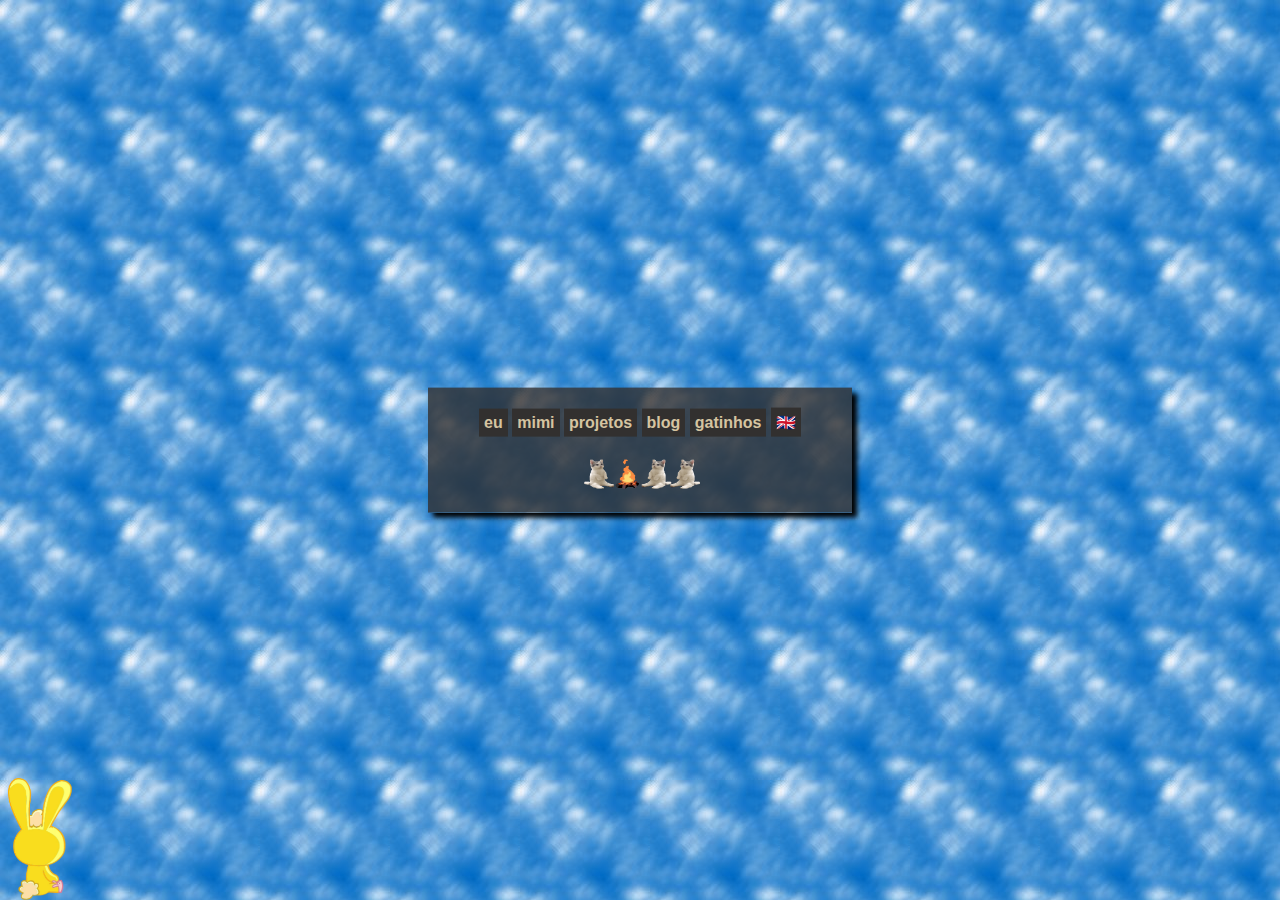
<file: index.html>
<!DOCTYPE html>
<html>	
	<head>
		<meta name="viewport" content="width=device-width, initial-scale=1.0">
		<link rel="stylesheet" href="css.css">	
	</head>
	<body>
		<a class="cud" href="index.html" title="Voltar."></a>
		<div class="def">
			<div class="cen">	
				<a href="rafa.html" class="btn"><b>eu</b></a>
				<a href="wip.html" class="btn"><b>mimi</b></a>
				<a href="wip.html" class="btn"><b>projetos</b></a>	
				<a href="https://blog.meou.boo/" class="btn"><b>blog</b></a>
				<a href="wip.html" class="btn"><b>gatinhos</b></a>		
				<a href="wip.html" class="btn"><b>🇬🇧</b></a>		
				<br><br>
				<img style="width: 30%; margin-left: 1%;" src="img/4x.gif">
			</div>
		</div>
	</body>
</html>
</file>
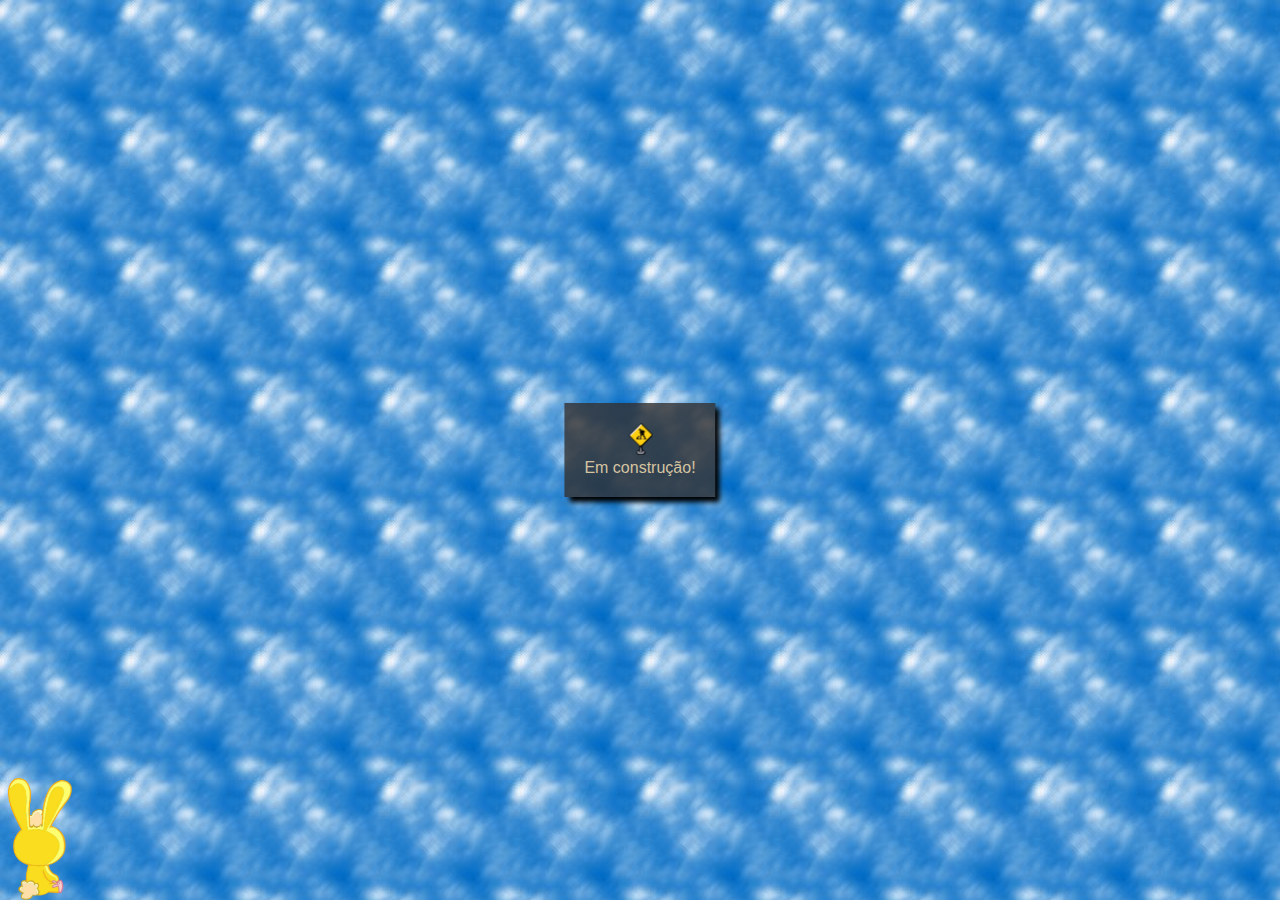
<file: ayahuasca/index.html>
<!DOCTYPE html>
<html>
	<head>
		<meta name="viewport" content="width=device-width, initial-scale=1.0">
		<link rel="stylesheet" href="../css.css">
	</head>
	<body>
		<a class="cud" href="../index.html"></a>
		<div class="def">
			<div class="cen">
				<img src="../img/wip.png">
				<br>
				Em construção!	
			</div>
		</div>
	</body>
</html>
</file>
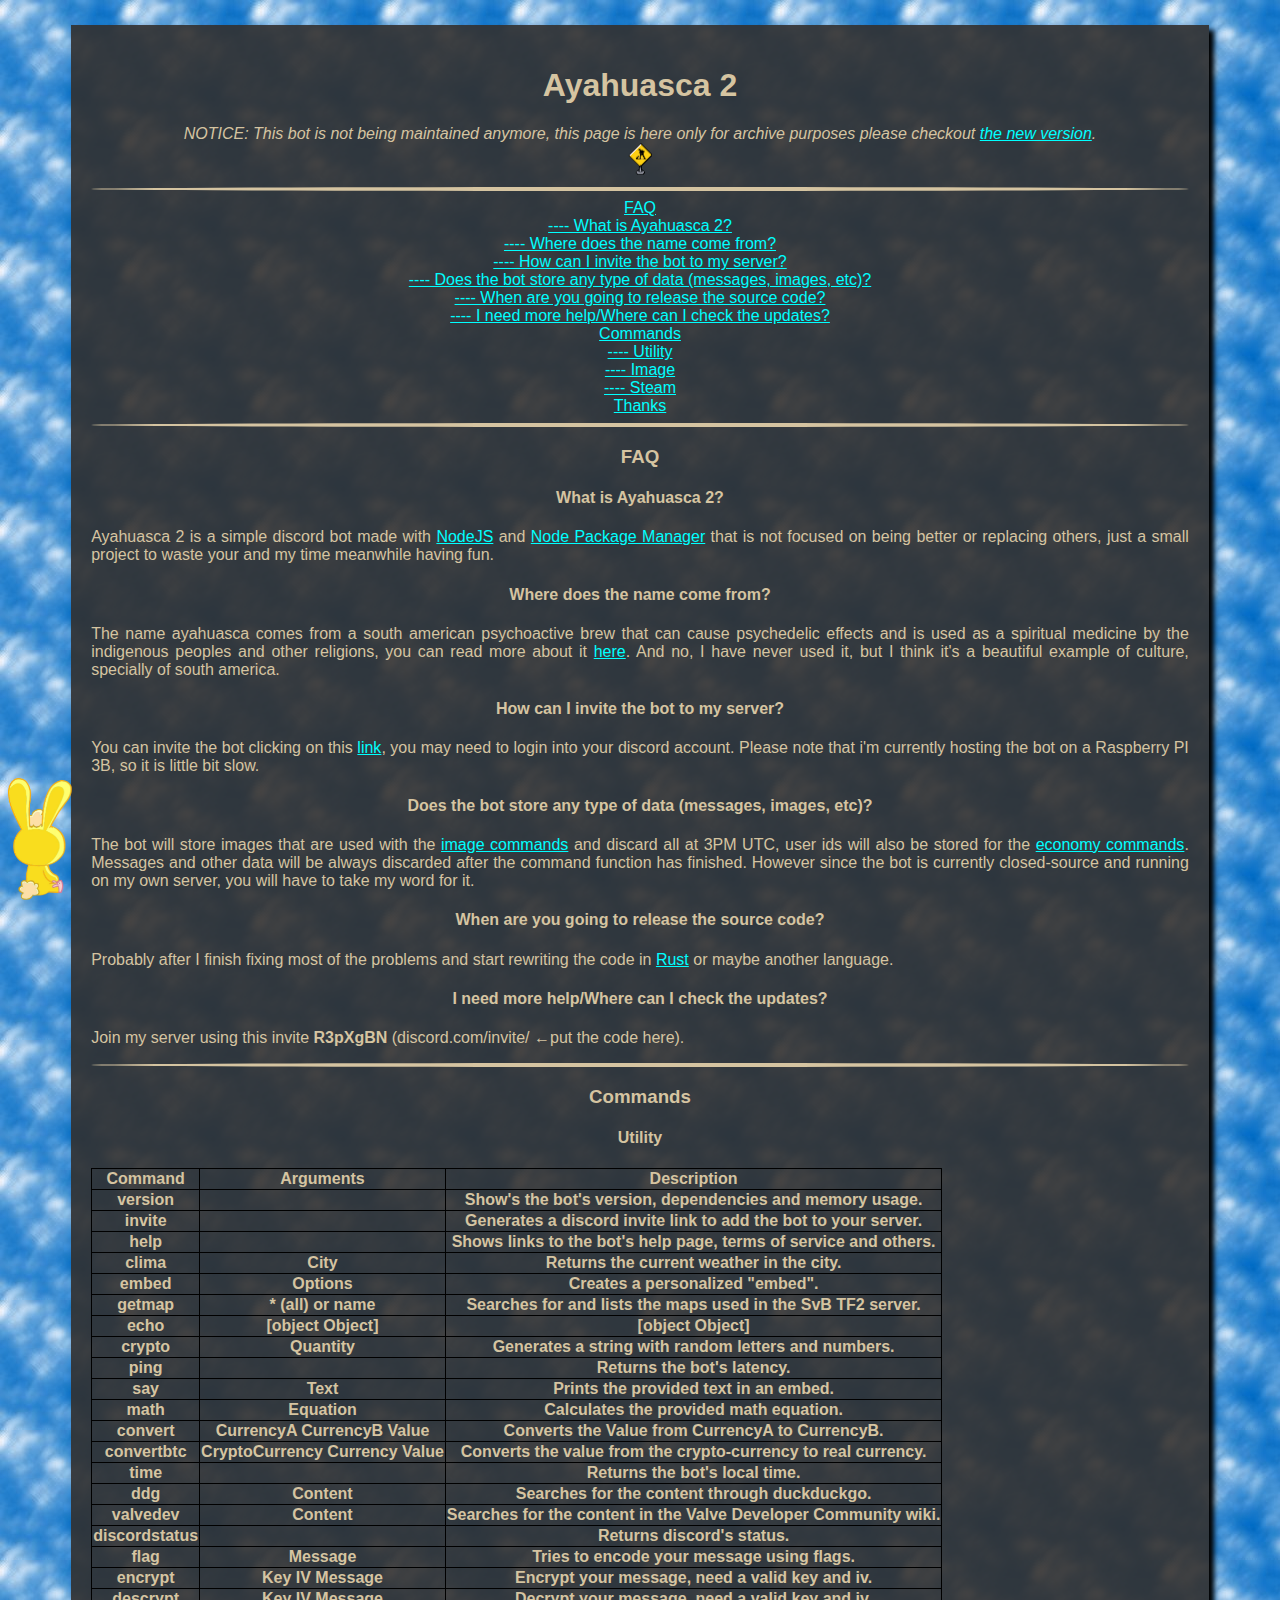
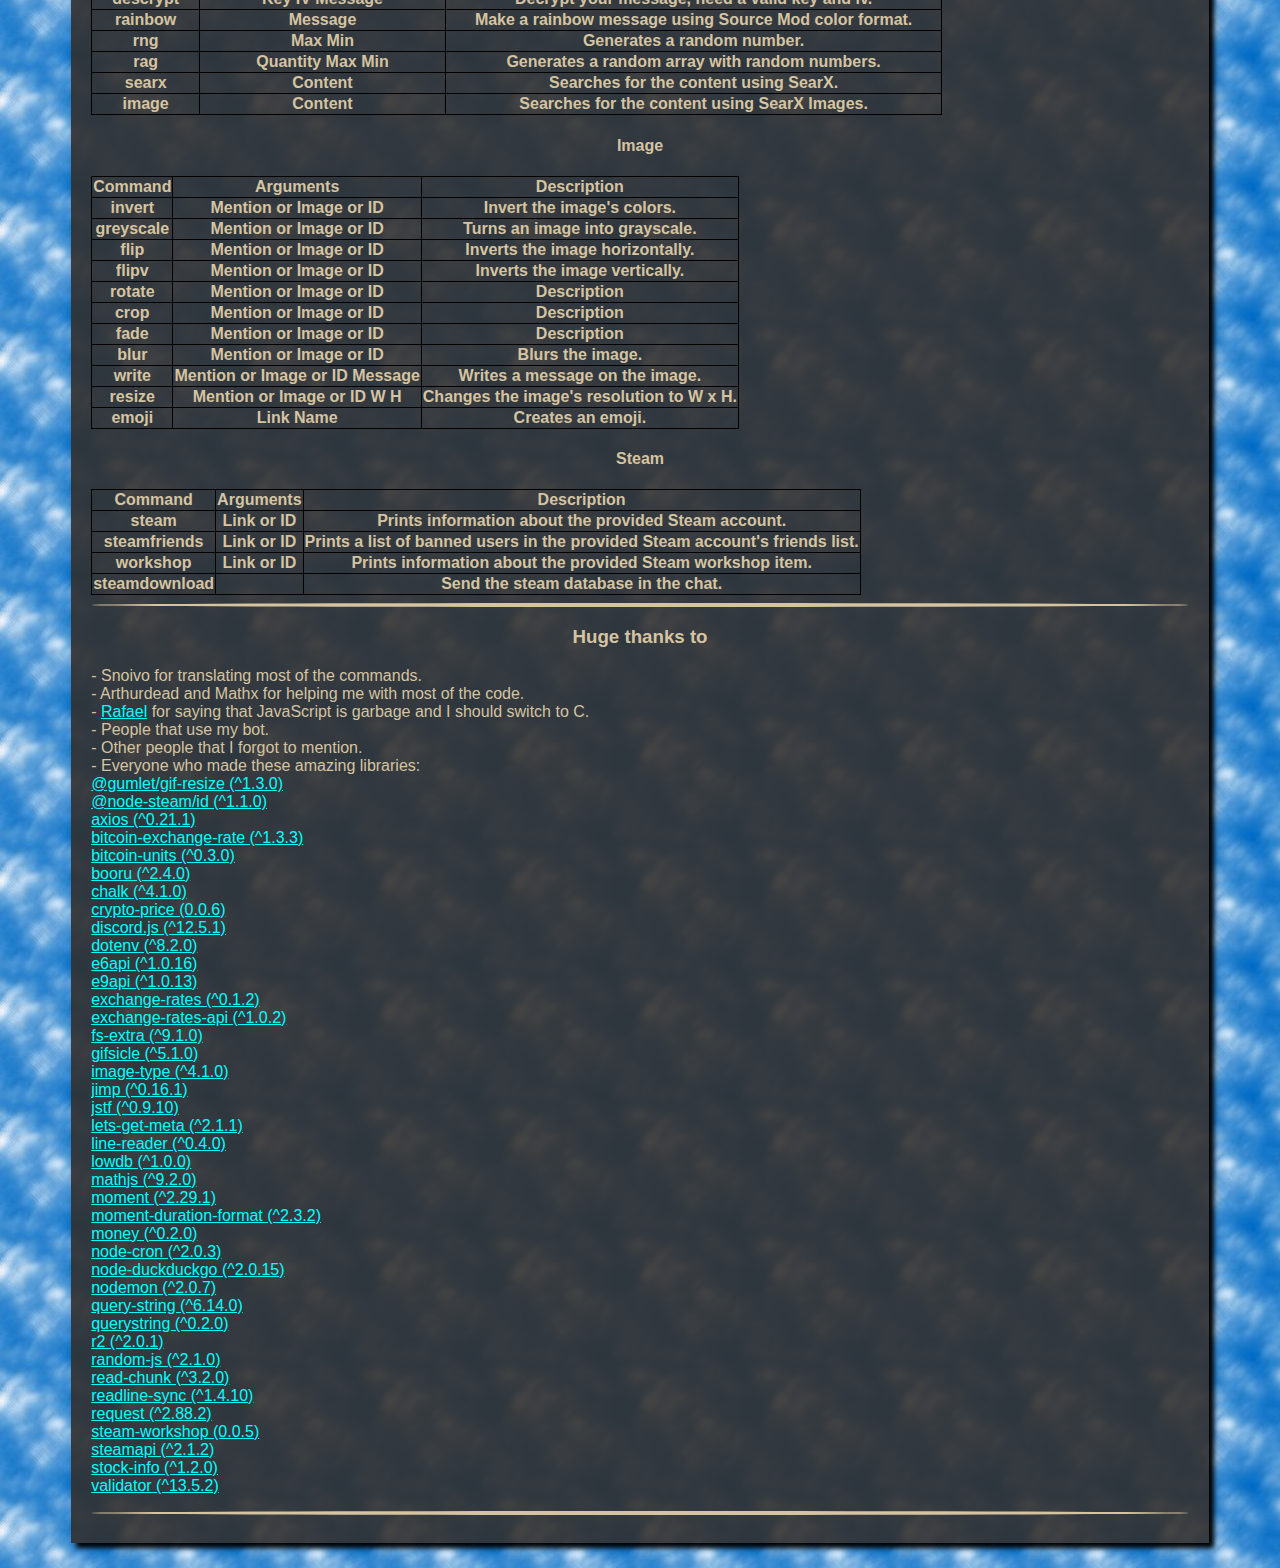
<file: ayahuasca2/index.html>
<!DOCTYPE html>
<html>
	<head>
		<meta name="viewport" content="width=device-width, initial-scale=1.0">
		<link rel="stylesheet" href="../css.css">
	</head>
	<body>
		<a class="cud" href="../index.html"></a>
		<div class="blog">
			<div class="cen">
				<h1>Ayahuasca 2</h1>
				<i>NOTICE: This bot is not being maintained anymore, this page is here only for archive purposes please checkout <a href="../ayahuasca/index.html">the new version</a>.</i><br>
				<img src="../img/wip.png" alt="Stolen from Yume 2kki, go check the game out, it's pretty good.">
				<hr>

				<a href="#faq">FAQ</a><br>
				<a href="#wiab">	---- What is Ayahuasca 2?</a><br>
				<a href="#wdtncf">	---- Where does the name come from?</a><br>
				<a href="#hciitbtms">	---- How can I invite the bot to my server?</a><br>
				<a href="#wdtbs">	---- Does the bot store any type of data (messages, images, etc)?</a><br>
				<a href="#wwyrtsc">	---- When are you going to release the source code?</a><br>
				<a href="#inmh">	---- I need more help/Where can I check the updates?</a><br>
				<a href="#cmd">Commands</a><br>
				<a href="#utility">	---- Utility</a><br>
				<a href="#image">	---- Image</a><br>
				<a href="#steam">	---- Steam</a><br>
				<a href="#dependencies">Thanks</a>

				<hr>

				<h3 id="faq">FAQ</h3>
				<h4 id="wiab">What is Ayahuasca 2?</h4>
				<p>Ayahuasca 2 is a simple discord bot made with <a href="https://nodejs.org/en/">NodeJS</a> and <a href="https://www.npmjs.com">Node Package Manager</a> that is not focused on being better or replacing others, just a small project to waste your and my time meanwhile having fun.</p>
				<h4 id="wdtncf">Where does the name come from?</h4>
				<p>The name ayahuasca comes from a south american psychoactive brew that can cause psychedelic effects and is used as a spiritual medicine by the indigenous peoples and other religions, you can read more about it <a href="https://en.wikipedia.org/wiki/Ayahuasca">here</a>. And no, I have never used it, but I think it's a beautiful example of culture, specially of south america.</p>
				<h4 id="hciitbtms">How can I invite the bot to my server?</h4>
				<p>You can invite the bot clicking on this <a href="https://discord.com/api/oauth2/authorize?client_id=376358904252334080&permissions=0&scope=bot">link</a>, you may need to login into your discord account. Please note that i'm currently hosting the bot on a Raspberry PI 3B, so it is little bit slow.</p>
				<h4 id="wdtbs">Does the bot store any type of data (messages, images, etc)?</h4>
				<p>The bot will store images that are used with the <a href="#image">image commands</a> and discard all at 3PM UTC, user ids will also be stored for the <a href="#economy">economy commands</a>. Messages and other data will be always discarded after the command function has finished. However since the bot is currently closed-source and running on my own server, you will have to take my word for it.</p>
				<h4 id="wwyrtsc">When are you going to release the source code?</h4>
				<p>Probably after I finish fixing most of the problems and start rewriting the code in <a href="https://www.rust-lang.org/">Rust</a> or maybe another language.</p>
				<h4 id="inmh">I need more help/Where can I check the updates?</h4>
				<p>Join my server using this invite <strong>R3pXgBN</strong> (discord.com/invite/ ←put the code here).</p>

				<hr>

				<h3 id="cmd">Commands</h3>
				<style> table, th, td { border: 1px solid black; border-collapse: collapse;} </style>
				<h4 id="utility">Utility</h4>
				<table>
					<tr><th>Command</th><th>Arguments</th><th>Description</th></tr>
					<tr><th>version</th><th></th><th>Show's the bot's version, dependencies and memory usage.</th></tr>
					<tr><th>invite</th><th></th><th>Generates a discord invite link to add the bot to your server.</th></tr>
					<tr><th>help</th><th></th><th>Shows links to the bot's help page, terms of service and others.</th></tr>
					<!--<tr><th>instagram</th><th>Link</th><th>Downloads the image or video in the provided Instragram link.</th></tr></hidden>-->
					<!--<tr><th>capture</th><th>Webpage</th><th>Takes a screenshot of a page.</th></tr></hidden>-->
					<tr><th>clima</th><th>City</th><th>Returns the current weather in the city.</th></tr>
					<tr><th>embed</th><th>Options</th><th>Creates a personalized "embed".</th></tr>
					<tr><th>getmap</th><th>* (all) or name</th><th>Searches for and lists the maps used in the SvB TF2 server.</th></tr>
					<tr><th>echo</th><th>[object Object]</th><th>[object Object]</th></tr>
					<tr><th>crypto</th><th>Quantity</th><th>Generates a string with random letters and numbers.</th></tr>
					<tr><th>ping</th><th></th><th>Returns the bot's latency.</th></tr>
					<tr><th>say</th><th>Text</th><th>Prints the provided text in an embed.</th></tr>
					<tr><th>math</th><th>Equation</th><th>Calculates the provided math equation.</th></tr>
					<tr><th>convert</th><th>CurrencyA CurrencyB Value</th><th>Converts the Value from CurrencyA to CurrencyB.</th></tr>
					<tr><th>convertbtc</th><th>CryptoCurrency Currency Value</th><th>Converts the value from the crypto-currency to real currency.</th></tr>
					<tr><th>time</th><th></th><th>Returns the bot's local time.</th></tr>
					<tr><th>ddg</th><th>Content</th><th>Searches for the content through duckduckgo.</th></tr>
					<tr><th>valvedev</th><th>Content</th><th>Searches for the content in the Valve Developer Community wiki.</th></tr>
					<tr><th>discordstatus</th><th></th><th>Returns discord's status.</th></tr>
					<tr><th>flag</th><th>Message</th><th>Tries to encode your message using flags.</th></tr>
					<tr><th>encrypt</th><th>Key IV Message</th><th>Encrypt your message, need a valid key and iv.</th></tr>
					<tr><th>descrypt</th><th>Key IV Message</th><th>Decrypt your message, need a valid key and iv.</th></tr>
					<tr><th>rainbow</th><th>Message</th><th>Make a rainbow message using Source Mod color format.</th></tr>
					<tr><th>rng</th><th>Max Min</th><th>Generates a random number.</th></tr>
					<tr><th>rag</th><th>Quantity Max Min</th><th>Generates a random array with random numbers.</th></tr>
					<tr><th>searx</th><th>Content</th><th>Searches for the content using SearX.</th></tr>
					<tr><th>image</th><th>Content</th><th>Searches for the content using SearX Images.</th></tr>
				</table>

				<h4 id="image">Image</h4>
				<table>
					<tr><th>Command</th><th>Arguments</th><th>Description</th></tr>
					<tr><th>invert</th><th>Mention or Image or ID</th><th>Invert the image's colors.</th></tr>
					<tr><th>greyscale</th><th>Mention or Image or ID</th><th>Turns an image into grayscale.</th></tr>
					<tr><th>flip</th><th>Mention or Image or ID</th><th>Inverts the image horizontally.</th></tr>
					<tr><th>flipv</th><th>Mention or Image or ID</th><th>Inverts the image vertically.</th></tr>
					<tr><th>rotate</th><th>Mention or Image or ID</th><th>Description</th></tr>
					<tr><th>crop</th><th>Mention or Image or ID</th><th>Description</th></tr>
					<tr><th>fade</th><th>Mention or Image or ID</th><th>Description</th></tr>
					<tr><th>blur</th><th>Mention or Image or ID</th><th>Blurs the image.</th></tr>
					<tr><th>write</th><th>Mention or Image or ID Message</th><th>Writes a message on the image.</th></tr>
					<tr><th>resize</th><th>Mention or Image or ID W H</th><th>Changes the image's resolution to W x H.</th></tr>
					<tr><th>emoji</th><th>Link Name</th><th>Creates an emoji.</th></tr>
				</table>

				<h4 id="steam">Steam</h4>
				<table>
					<tr><th>Command</th><th>Arguments</th><th>Description</th></tr>
					<tr><th>steam</th><th>Link or ID</th><th>Prints information about the provided Steam account.</th></tr>
					<tr><th>steamfriends</th><th>Link or ID</th><th>Prints a list of banned users in the provided Steam account's friends list.</th></tr>
					<tr><th>workshop</th><th>Link or ID</th><th>Prints information about the provided Steam workshop item.</th></tr>
					<tr><th>steamdownload</th><th></th><th>Send the steam database in the chat.</th></tr>
				</table>

				<hr>

				<h3 id="dependencies">Huge thanks to</h3>
				<p>	- Snoivo for translating most of the commands.<br>
				- Arthurdead and Mathx for helping me with most of the code.<br>
				- <a href="https://github.com/rafaelrc7">Rafael</a> for saying that JavaScript is garbage and I should switch to C.<br>
				- People that use my bot.<br>
				- Other people that I forgot to mention.<br>
				- Everyone who made these amazing libraries: <br>
				<a href="https://www.npmjs.com/@gumlet/gif-resize">@gumlet/gif-resize (^1.3.0)</a><br>
				<a href="https://www.npmjs.com/@node-steam/id">@node-steam/id (^1.1.0)</a><br>
				<a href="https://www.npmjs.com/axios">axios (^0.21.1)</a><br>
				<a href="https://www.npmjs.com/bitcoin-exchange-rate">bitcoin-exchange-rate (^1.3.3)</a><br>
				<a href="https://www.npmjs.com/bitcoin-units">bitcoin-units (^0.3.0)</a><br>
				<a href="https://www.npmjs.com/booru">booru (^2.4.0)</a><br>
				<a href="https://www.npmjs.com/chalk">chalk (^4.1.0)</a><br>
				<a href="https://www.npmjs.com/crypto-price">crypto-price (0.0.6)</a><br>
				<a href="https://www.npmjs.com/discord.js">discord.js (^12.5.1)</a><br>
				<a href="https://www.npmjs.com/dotenv">dotenv (^8.2.0)</a><br>
				<a href="https://www.npmjs.com/e6api">e6api (^1.0.16)</a><br>
				<a href="https://www.npmjs.com/e9api">e9api (^1.0.13)</a><br>
				<a href="https://www.npmjs.com/exchange-rates">exchange-rates (^0.1.2)</a><br>
				<a href="https://www.npmjs.com/exchange-rates-api">exchange-rates-api (^1.0.2)</a><br>
				<a href="https://www.npmjs.com/fs-extra">fs-extra (^9.1.0)</a><br>
				<a href="https://www.npmjs.com/gifsicle">gifsicle (^5.1.0)</a><br>
				<a href="https://www.npmjs.com/image-type">image-type (^4.1.0)</a><br>
				<a href="https://www.npmjs.com/jimp">jimp (^0.16.1)</a><br>
				<a href="https://www.npmjs.com/jstf">jstf (^0.9.10)</a><br>
				<a href="https://www.npmjs.com/lets-get-meta">lets-get-meta (^2.1.1)</a><br>
				<a href="https://www.npmjs.com/line-reader">line-reader (^0.4.0)</a><br>
				<a href="https://www.npmjs.com/lowdb">lowdb (^1.0.0)</a><br>
				<a href="https://www.npmjs.com/mathjs">mathjs (^9.2.0)</a><br>
				<a href="https://www.npmjs.com/moment">moment (^2.29.1)</a><br>
				<a href="https://www.npmjs.com/moment-duration-format">moment-duration-format (^2.3.2)</a><br>
				<a href="https://www.npmjs.com/money">money (^0.2.0)</a><br>
				<a href="https://www.npmjs.com/node-cron">node-cron (^2.0.3)</a><br>
				<a href="https://www.npmjs.com/node-duckduckgo">node-duckduckgo (^2.0.15)</a><br>
				<a href="https://www.npmjs.com/nodemon">nodemon (^2.0.7)</a><br>
				<a href="https://www.npmjs.com/query-string">query-string (^6.14.0)</a><br>
				<a href="https://www.npmjs.com/querystring">querystring (^0.2.0)</a><br>
				<a href="https://www.npmjs.com/r2">r2 (^2.0.1)</a><br>
				<a href="https://www.npmjs.com/random-js">random-js (^2.1.0)</a><br>
				<a href="https://www.npmjs.com/read-chunk">read-chunk (^3.2.0)</a><br>
				<a href="https://www.npmjs.com/readline-sync">readline-sync (^1.4.10)</a><br>
				<a href="https://www.npmjs.com/request">request (^2.88.2)</a><br>
				<a href="https://www.npmjs.com/steam-workshop">steam-workshop (0.0.5)</a><br>
				<a href="https://www.npmjs.com/steamapi">steamapi (^2.1.2)</a><br>
				<a href="https://www.npmjs.com/stock-info">stock-info (^1.2.0)</a><br>
				<a href="https://www.npmjs.com/validator">validator (^13.5.2)</a><br>
				<hr>
			</div>
		</div>
	</body>
</html>
</file>
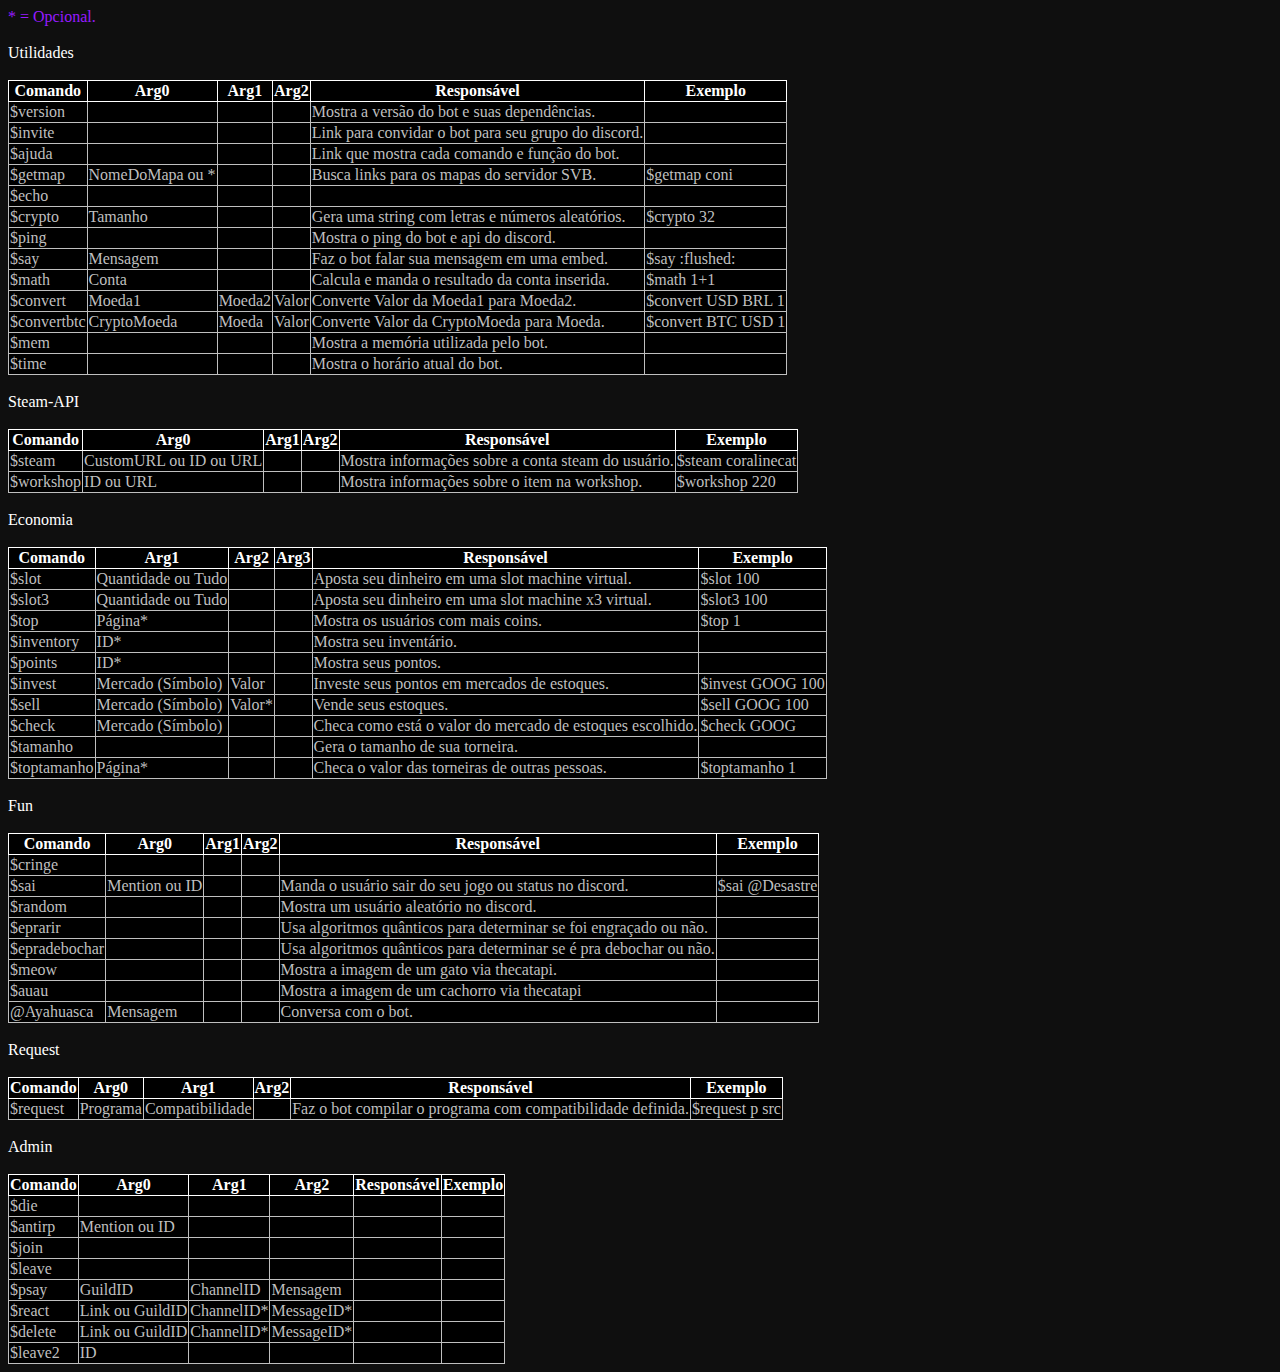
<file: ayhb.html>
<html>

<head>
  <title></title>
  <meta content="">
  <link href="style2.css" rel="stylesheet" type="text/css" media="all">
  <body style="background-color:0F0F0F;">
  <style>
  body {
  color: #961bff
  }
  </style>

* = Opcional.<br>
<br>
<a style="color:#FFFFFF">Utilidades</a></em><br>
<br>
<table style="background-color:#000000;color:BFBFBF;">
    <tr  style="color:#FFFFFF">
      <th>Comando</th>
      <th>Arg0</th>
	  <th>Arg1</th>
	  <th>Arg2</th>
	  <th>Responsável</th>
	  <th>Exemplo</th>
	</tr>
    <tr>
      <td>$version</td>
      <td></td>
	  <td></td>
	  <td></td>
	  <td>Mostra a versão do bot e suas dependências.</td>
	  <td></td>
    </tr>
	<tr>
      <td>$invite</td>
      <td></td>
	  <td></td>
	  <td></td>
	  <td>Link para convidar o bot para seu grupo do discord.</td>
	  <td></td>
    </tr>
	<tr>
      <td>$ajuda</td>
      <td></td>
	  <td></td>
	  <td></td>
	  <td>Link que mostra cada comando e função do bot.</td>
	  <td></td>
    </tr>
	<tr>
      <td>$getmap</td>
      <td>NomeDoMapa ou *</td>
	  <td></td>
	  <td></td>
	  <td>Busca links para os mapas do servidor SVB.</td>
	  <td>$getmap coni</td>
    </tr>
	<tr>
      <td>$echo</td>
      <td></td>
	  <td></td>
	  <td></td>
	  <td></td>
	  <td></td>
    </tr>
	<tr>
      <td>$crypto</td>
      <td>Tamanho</td>
	  <td></td>
	  <td></td>
	  <td>Gera uma string com letras e números aleatórios.</td>
	  <td>$crypto 32</td>
    </tr>
	<tr>
      <td>$ping</td>
      <td></td>
	  <td></td>
	  <td></td>
	  <td>Mostra o ping do bot e api do discord.</td>
	  <td></td>
    </tr>
	<tr>
      <td>$say</td>
      <td>Mensagem</td>
	  <td></td>
	  <td></td>
	  <td>Faz o bot falar sua mensagem em uma embed.</td>
	  <td>$say :flushed:</td>
    </tr>
	<tr>
      <td>$math</td>
      <td>Conta</td>
	  <td></td>
	  <td></td>
	  <td>Calcula e manda o resultado da conta inserida.</td>
	  <td>$math 1+1</td>
    </tr>
	<tr>
      <td>$convert</td>
      <td>Moeda1</td>
	  <td>Moeda2</td>
	  <td>Valor</td>
	  <td>Converte Valor da Moeda1 para Moeda2.</td>
	  <td>$convert USD BRL 1</td>
    </tr>
	<tr>
      <td>$convertbtc</td>
      <td>CryptoMoeda</td>
	  <td>Moeda</td>
	  <td>Valor</td>
	  <td>Converte Valor da CryptoMoeda para Moeda.</td>
	  <td>$convert BTC USD 1</td>
    </tr>
	<tr>
      <td>$mem</td>
      <td></td>
	  <td></td>
	  <td></td>
	  <td>Mostra a memória utilizada pelo bot.</td>
	  <td></td>
    </tr>
	<tr>
      <td>$time</td>
      <td></td>
	  <td></td>
	  <td></td>
	  <td>Mostra o horário atual do bot.</td>
	  <td></td>
    </tr>
</table>

<br>
<a style="color:#FFFFFF">Steam-API</a></em><br>
<br>
<table style="background-color:#000000;color:BFBFBF;">
    <tr  style="color:#FFFFFF">
      <th>Comando</th>
      <th>Arg0</th>
	  <th>Arg1</th>
	  <th>Arg2</th>
	  <th>Responsável</th>
	  <th>Exemplo</th>
	</tr>
    <tr>
      <td>$steam</td>
      <td>CustomURL ou ID ou URL</td>
	  <td></td>
	  <td></td>
	  <td>Mostra informações sobre a conta steam do usuário.</td>
	  <td>$steam coralinecat</td>
    </tr>
	<tr>
      <td>$workshop</td>
      <td>ID ou URL</td>
	  <td></td>
	  <td></td>
	  <td>Mostra informações sobre o item na workshop.</td>
	  <td>$workshop 220</td>
    </tr>
</table>

<br>
<a style="color:#FFFFFF">Economia</a></em><br>
<br>
<table style="background-color:#000000;color:BFBFBF;">
    <tr  style="color:#FFFFFF">
      <th>Comando</th>
      <th>Arg1</th>
	  <th>Arg2</th>
	  <th>Arg3</th>
	  <th>Responsável</th>
	  <th>Exemplo</th>
	</tr>
    <tr>
      <td>$slot</td>
      <td>Quantidade ou Tudo</td>
	  <td></td>
	  <td></td>
	  <td>Aposta seu dinheiro em uma slot machine virtual.</td>
	  <td>$slot 100</td>
    </tr>
	<tr>
      <td>$slot3</td>
      <td>Quantidade ou Tudo</td>
	  <td></td>
	  <td></td>
	  <td>Aposta seu dinheiro em uma slot machine x3 virtual.</td>
	  <td>$slot3 100</td>
    </tr>
	<tr>
      <td>$top</td>
      <td>Página*</td>
	  <td></td>
	  <td></td>
	  <td>Mostra os usuários com mais coins.</td>
	  <td>$top 1</td>
    </tr>
	<tr>
      <td>$inventory</td>
      <td>ID*</td>
	  <td></td>
	  <td></td>
	  <td>Mostra seu inventário.</td>
	  <td></td>
    </tr>
	<tr>
      <td>$points</td>
      <td>ID*</td>
	  <td></td>
	  <td></td>
	  <td>Mostra seus pontos.</td>
	  <td></td>
    </tr>
	<tr>
      <td>$invest</td>
      <td>Mercado (Símbolo)</td>
	  <td>Valor</td>
	  <td></td>
	  <td>Investe seus pontos em mercados de estoques.</td>
	  <td>$invest GOOG 100</td>
    </tr>
	<tr>
      <td>$sell</td>
      <td>Mercado (Símbolo)</td>
	  <td>Valor*</td>
	  <td></td>
	  <td>Vende seus estoques.</td>
	  <td>$sell GOOG 100</td>
    </tr>
	<tr>
      <td>$check</td>
      <td>Mercado (Símbolo)</td>
	  <td></td>
	  <td></td>
	  <td>Checa como está o valor do mercado de estoques escolhido.</td>
	  <td>$check GOOG</td>
    </tr>
	<tr>
      <td>$tamanho</td>
      <td></td>
	  <td></td>
	  <td></td>
	  <td>Gera o tamanho de sua torneira.</td>
	  <td></td>
    </tr>
	<tr>
      <td>$toptamanho</td>
      <td>Página*</td>
	  <td></td>
	  <td></td>
	  <td>Checa o valor das torneiras de outras pessoas.</td>
	  <td>$toptamanho 1</td>
    </tr>
</table>

<br>
<a style="color:#FFFFFF">Fun</a></em><br>
<br>
<table style="background-color:#000000;color:BFBFBF;">
    <tr  style="color:#FFFFFF">
      <th>Comando</th>
      <th>Arg0</th>
	  <th>Arg1</th>
	  <th>Arg2</th>
	  <th>Responsável</th>
	  <th>Exemplo</th>
	</tr>
    <tr>
      <td>$cringe</td>
      <td></td>
	  <td></td>
	  <td></td>
	  <td></td>
	  <td></td>
    </tr>
	<tr>
      <td>$sai</td>
      <td>Mention ou ID</td>
	  <td></td>
	  <td></td>
	  <td>Manda o usuário sair do seu jogo ou status no discord.</td>
	  <td>$sai @Desastre</td>
    </tr>
	<tr>
      <td>$random</td>
      <td></td>
	  <td></td>
	  <td></td>
	  <td>Mostra um usuário aleatório no discord.</td>
	  <td></td>
    </tr>
	<tr>
      <td>$eprarir</td>
      <td></td>
	  <td></td>
	  <td></td>
	  <td>Usa algoritmos quânticos para determinar se foi engraçado ou não.</td>
	  <td></td>
    </tr>
	<tr>
      <td>$epradebochar</td>
      <td></td>
	  <td></td>
	  <td></td>
	  <td>Usa algoritmos quânticos para determinar se é pra debochar ou não.</td>
	  <td></td>
    </tr>
	<tr>
      <td>$meow</td>
      <td></td>
	  <td></td>
	  <td></td>
	  <td>Mostra a imagem de um gato via thecatapi.</td>
	  <td></td>
    </tr>
	<tr>
      <td>$auau</td>
      <td></td>
	  <td></td>
	  <td></td>
	  <td>Mostra a imagem de um cachorro via thecatapi</td>
	  <td></td>
    </tr>
	<tr>
      <td>@Ayahuasca</td>
      <td>Mensagem</td>
	  <td></td>
	  <td></td>
	  <td>Conversa com o bot.</td>
	  <td></td>
    </tr>
</table>

<br>
<a style="color:#FFFFFF">Request</a></em><br>
<br>
<table style="background-color:#000000;color:BFBFBF;">
    <tr  style="color:#FFFFFF">
      <th>Comando</th>
      <th>Arg0</th>
	  <th>Arg1</th>
	  <th>Arg2</th>
	  <th>Responsável</th>
	  <th>Exemplo</th>
	</tr>
    <tr>
      <td>$request</td>
      <td>Programa</td>
	  <td>Compatibilidade</td>
	  <td></td>
	  <td>Faz o bot compilar o programa com compatibilidade definida.</td>
	  <td>$request p src</td>
    </tr>
</table>

<br>
<a style="color:#FFFFFF">Admin</a></em><br>
<br>
<table style="background-color:#000000;color:BFBFBF;">
    <tr  style="color:#FFFFFF">
      <th>Comando</th>
      <th>Arg0</th>
	  <th>Arg1</th>
	  <th>Arg2</th>
	  <th>Responsável</th>
	  <th>Exemplo</th>
	</tr>
    <tr>
      <td>$die</td>
      <td></td>
	  <td></td>
	  <td></td>
	  <td></td>
	  <td></td>
    </tr>
	<tr>
      <td>$antirp</td>
      <td>Mention ou ID</td>
	  <td></td>
	  <td></td>
	  <td></td>
	  <td></td>
    </tr>
	<tr>
      <td>$join</td>
      <td></td>
	  <td></td>
	  <td></td>
	  <td></td>
	  <td></td>
    </tr>
	<tr>
      <td>$leave</td>
      <td></td>
	  <td></td>
	  <td></td>
	  <td></td>
	  <td></td>
    </tr>
	<tr>
      <td>$psay</td>
      <td>GuildID</td>
	  <td>ChannelID</td>
	  <td>Mensagem</td>
	  <td></td>
	  <td></td>
    </tr>
	<tr>
      <td>$react</td>
      <td>Link ou GuildID</td>
	  <td>ChannelID*</td>
	  <td>MessageID*</td>
	  <td></td>
	  <td></td>
    </tr>
	<tr>
      <td>$delete</td>
      <td>Link ou GuildID</td>
	  <td>ChannelID*</td>
	  <td>MessageID*</td>
	  <td></td>
	  <td></td>
    </tr>
	<tr>
      <td>$leave2</td>
      <td>ID</td>
	  <td></td>
	  <td></td>
	  <td></td>
	  <td></td>
    </tr>
</table>

</head>

<body></body>

</html>
</file>
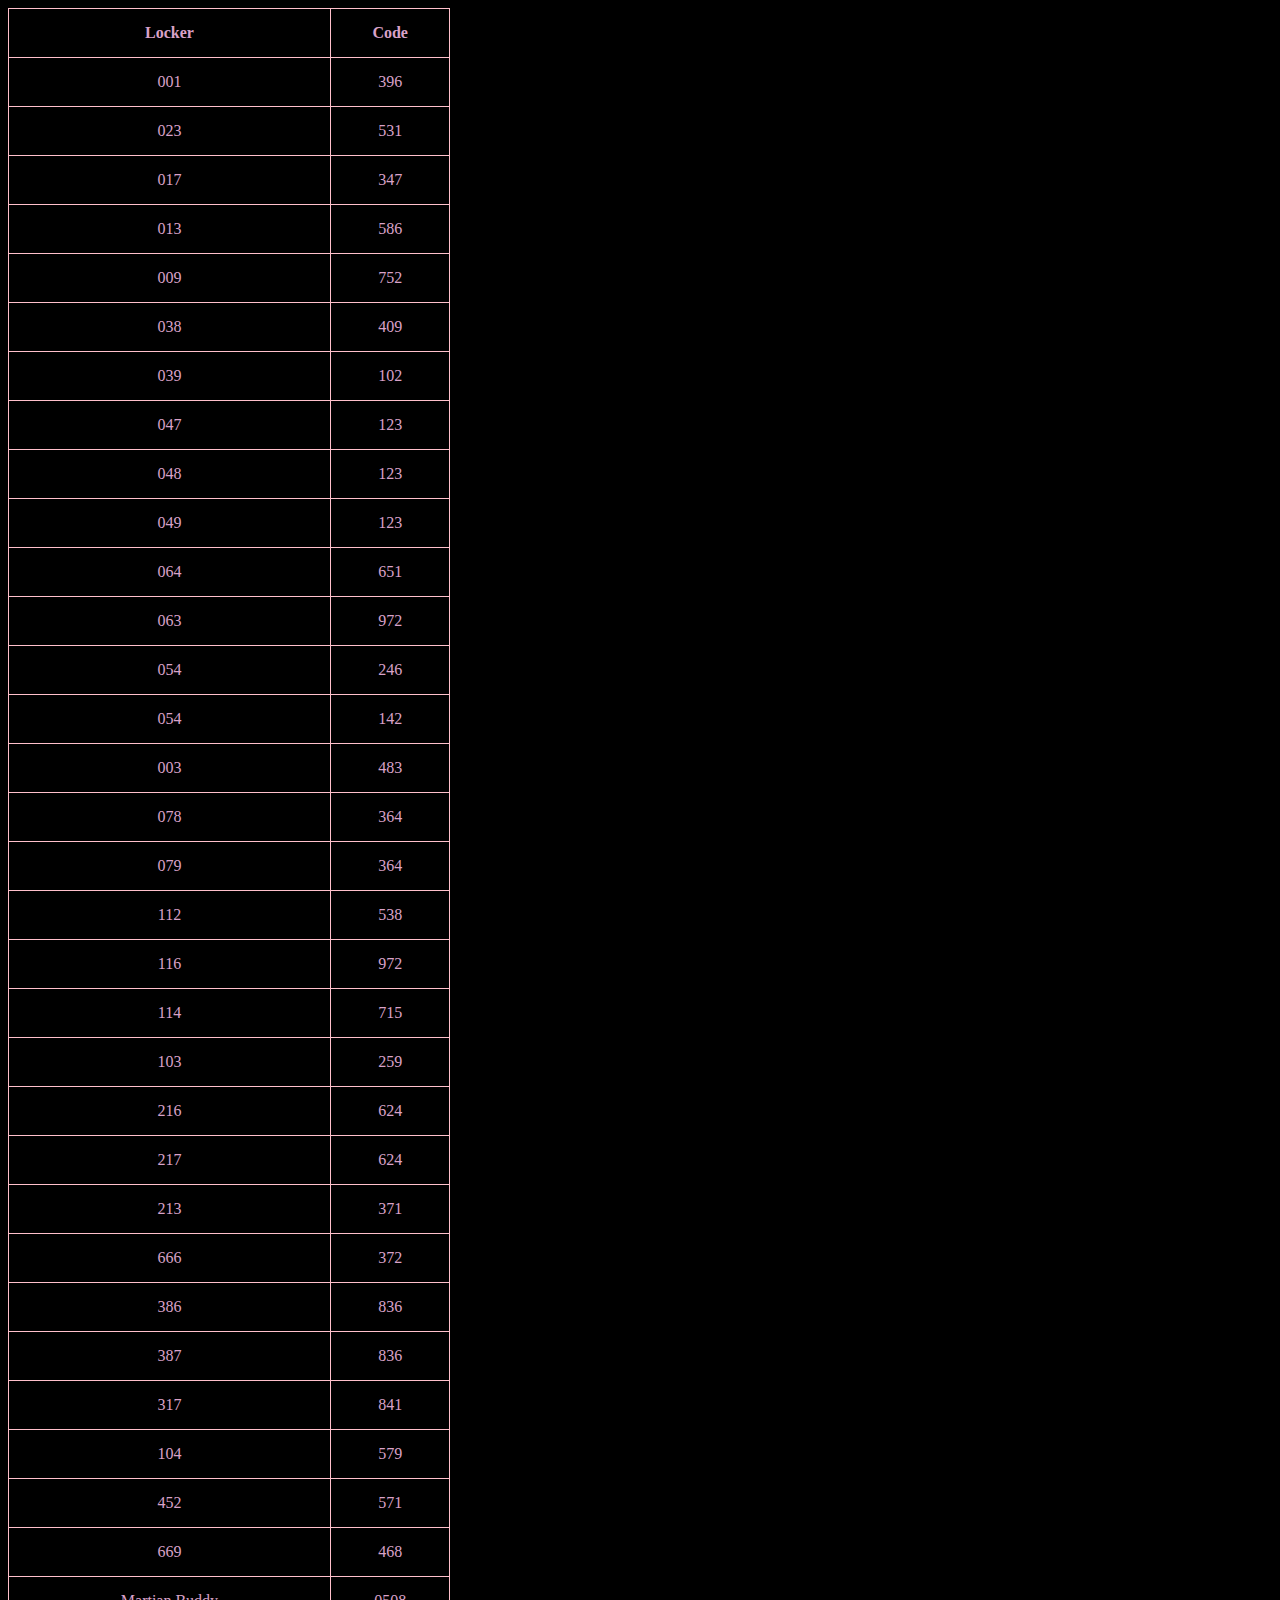
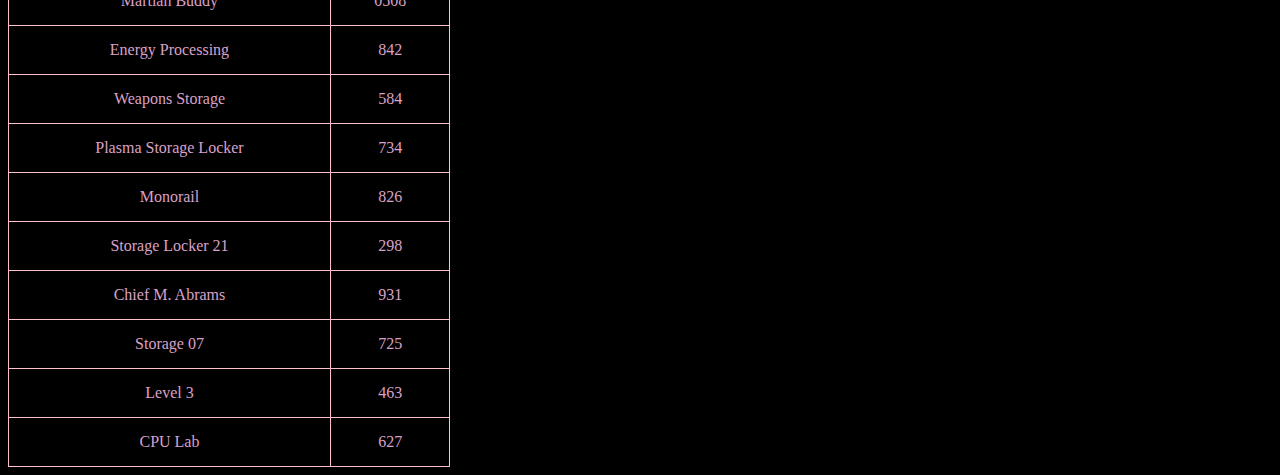
<file: doom3c.html>
<html>

<head>
  <title></title>
  <meta content="">
  <link href="style.css" rel="stylesheet" type="text/css" media="all">
  <style></style>
  <table style="width:35%">
    <tr>
      <th>Locker</th>
      <th>Code</th>
    </tr>
    <tr>
      <td>001</td>
      <td>396</td>
    </tr>
    <tr>
      <td>023</td>
      <td>531</td>
    </tr>
    <tr>
      <td>017</td>
      <td>347</td>
    </tr>
    <tr>
      <td>013</td>
      <td>586</td>
    </tr>
    <tr>
      <td>009</td>
      <td>752</td>
    </tr>
    <tr>
      <td>038</td>
      <td>409</td>
    </tr>
    <tr>
      <td>039</td>
      <td>102</td>
    </tr>
    <tr>
      <td>047</td>
      <td>123</td>
    </tr>
    <tr>
      <td>048</td>
      <td>123</td>
    </tr>
    <tr>
      <td>049</td>
      <td>123</td>
    </tr>
    <tr>
      <td>064</td>
      <td>651</td>
    </tr>
    <tr>
      <td>063</td>
      <td>972</td>
    </tr>
    <tr>
      <td>054</td>
      <td>246</td>
    </tr>
    <tr>
      <td>054</td>
      <td>142</td>
    </tr>
    <tr>
      <td>003</td>
      <td>483</td>
    </tr>
    <tr>
      <td>078</td>
      <td>364</td>
    </tr>
    <tr>
      <td>079</td>
      <td>364</td>
    </tr>
    <tr>
      <td>112</td>
      <td>538</td>
    </tr>
    <tr>
      <td>116</td>
      <td>972</td>
    </tr>
    <tr>
      <td>114</td>
      <td>715</td>
    </tr>
    <tr>
      <td>103</td>
      <td>259</td>
    </tr>
    <tr>
      <td>216</td>
      <td>624</td>
    </tr>
    <tr>
      <td>217</td>
      <td>624</td>
    </tr>
    <tr>
      <td>213</td>
      <td>371</td>
    </tr>
    <tr>
      <td>666</td>
      <td>372</td>
    </tr>
    <tr>
      <td>386</td>
      <td>836</td>
    </tr>
    <tr>
      <td>387</td>
      <td>836</td>
    </tr>
    <tr>
      <td>317</td>
      <td>841</td>
    </tr>
    <tr>
      <td>104</td>
      <td>579</td>
    </tr>
    <tr>
      <td>452</td>
      <td>571</td>
    </tr>
    <tr>
      <td>669</td>
      <td>468</td>
    </tr>
    <tr>
      <td>Martian Buddy</td>
      <td>0508</td>
    </tr>
    <tr>
      <td>Energy Processing</td>
      <td>842</td>
    </tr>
    <tr>
      <td>Weapons Storage</td>
      <td>584</td>
    </tr>
    <tr>
      <td>Plasma Storage Locker</td>
      <td>734</td>
    </tr>
    <tr>
      <td>Monorail</td>
      <td>826</td>
    </tr>
    <tr>
      <td>Storage Locker 21</td>
      <td>298</td>
    </tr>
    <tr>
      <td>Chief M. Abrams</td>
      <td>931</td>
    </tr>
    <tr>
      <td>Storage 07</td>
      <td>725</td>
    </tr>
    <tr>
      <td>Level 3</td>
      <td>463</td>
    </tr>
    <tr>
      <td>CPU Lab</td>
      <td>627</td>
    </tr>
  </table>
</head>

<body></body>

</html>
</file>
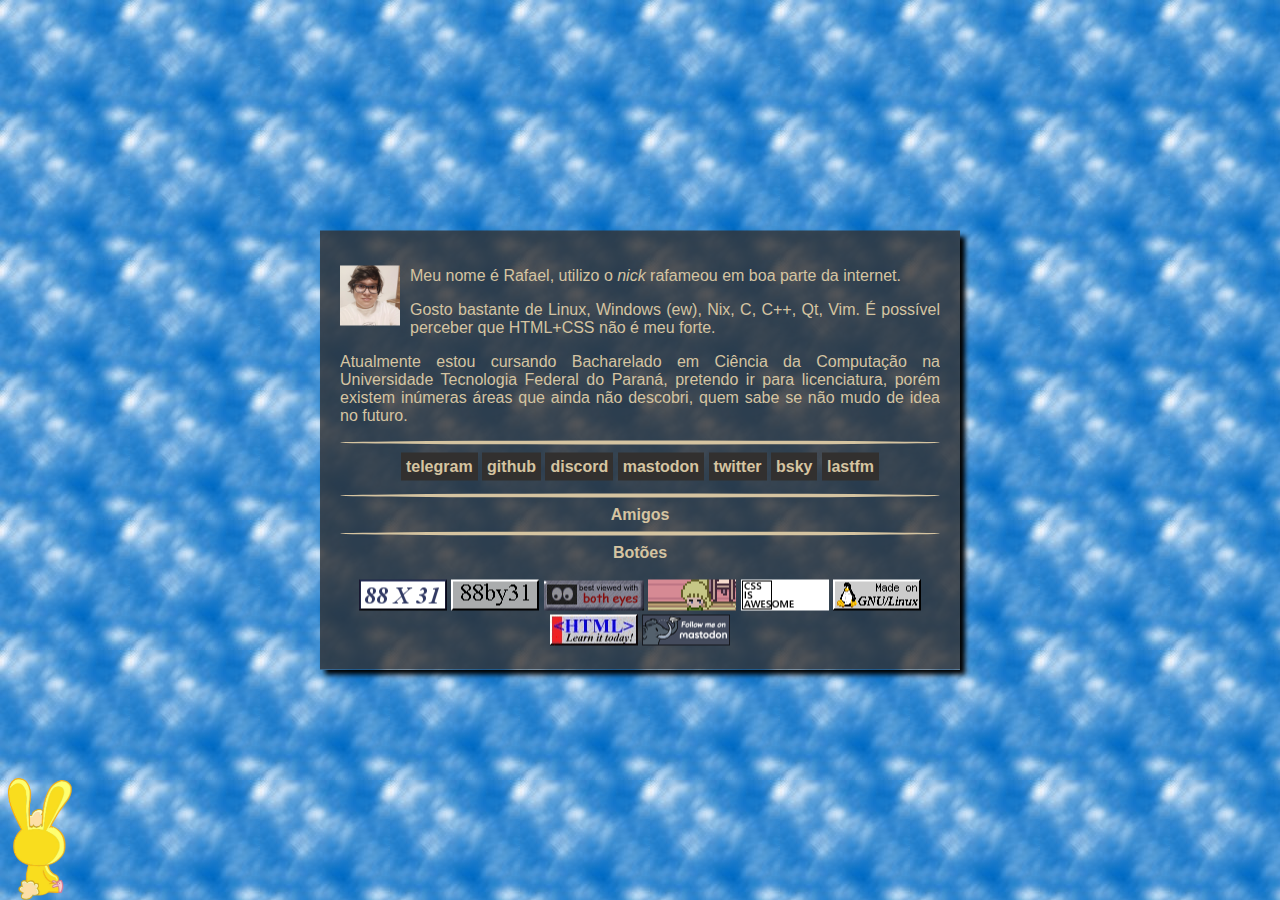
<file: rafa.html>
<!DOCTYPE html>
<html>
	<head>
		<meta name="viewport" content="width=device-width, initial-scale=1.0">
		<link rel="stylesheet" href="css.css">
	</head>
	<body>
		<a class="cud" href="index.html"></a>
		<div class="def">
			<div class="cen">
				<img src="img/me.jpg" style="width:10%;float: left;margin-top:15px;margin-right: 10px;">
				<p> Meu nome é Rafael, utilizo o <i>nick</i> rafameou em boa parte da internet. </p>
				<p>Gosto bastante de Linux, Windows (ew), Nix, C, C++, Qt, Vim. É possível perceber que HTML+CSS não é meu forte.</p>
				<p>Atualmente estou cursando Bacharelado em Ciência da Computação na Universidade Tecnologia Federal do Paraná, pretendo ir para licenciatura, porém existem inúmeras áreas que ainda não descobri, quem sabe se não mudo de idea no futuro. </p>
				<hr>
				<a href="https://t.me/rafameou" class="btn"><b>telegram</b></a>
				<a href="https://github.com/rafameou/" class="btn"><b>github</b></a>
					<a href="https://discordapp.com/channels/@me/255741220456890368/" class="btn"><b>discord</b></a>
				<a href="https://mastodon.social/@rafameou" class="btn"><b>mastodon</b></a>
				<a href="https://twitter.com/rafameou" class="btn"><b>twitter</b></a>	
				<a href="https://bsky.app/profile/rafameou.bsky.social" class="btn"><b>bsky</b></a>
				<a href="https://www.last.fm/user/rafameou" class="btn"><b>lastfm</b></a>

				<hr>
				<b>Amigos</b>
				<br>
				
				<hr>
				<b>Botões</b>
				<br>
				<br>
				<a href="https://cyber.dabamos.de/88x31/index.html" title="button made by mesoscale"><img src="img/badges/88x31.gif"></a>
				<a href="https://88by31.neocities.org/"><img src="img/badges/88by31.gif"></a>
				<!-- <img src="img/badges/bestdesktop.gif">-->
				<img src="img/badges/besteyes2.gif">
				<a href="https://store.steampowered.com/app/650700/Yume_Nikki/"><img src="img/badges/beyes.gif"></a>
				<img src="img/badges/css.png">
				<!--<img src="img/badges/doombut.gif">-->
				<!--<a href="https://www.mozilla.org/firefox/new/"><img src="img/badges/firefoxget.gif"></a>-->
				<!--<a href="https://gimp.org"><img src="img/badges/gimp.gif"></a>-->
				<a href="https://kernel.org"><img src="img/badges/gnu-linux.gif"></a>
				<a href="https://developer.mozilla.org/en-US/docs/Web/HTML"><img src="img/badges/html_learn_it_today.gif"></a>
				<!--<a href="https://www.irfanview.com/"><img src="img/badges/irfan.gif"></a>
					<a href="https://kde.org/"><img src="img/badges/knbutton.gif"></a>
					<a href="https://keepassxc.org/"><img src="img/badges/keepassxc.png" title="button made by mincerafter42"></a>-->
					<a href="https://mastodon.social/@rafameou"><img src="img/badges/mastodon_button_3.gif"></a>
					<!--<a href="https://www.opensuse.org/"><img src="img/badges/pwsuse.gif"></a>
						<a href="https://nicotine-plus.org/"><img src="img/badges/soulseek.gif"></a>
						<a href="https://twitter.com/rafameou"><img src="img/badges/twitterbutton.gif"></a>
						<a href="https://vivaldi.com/"><img src="img/badges/vivaldi.gif"></a>
						<a href="https://neocities.org/"><img src="img/badges/webpassion.gif"></a>-->
			</div>
		</div>
	</body>
</html>
</file>
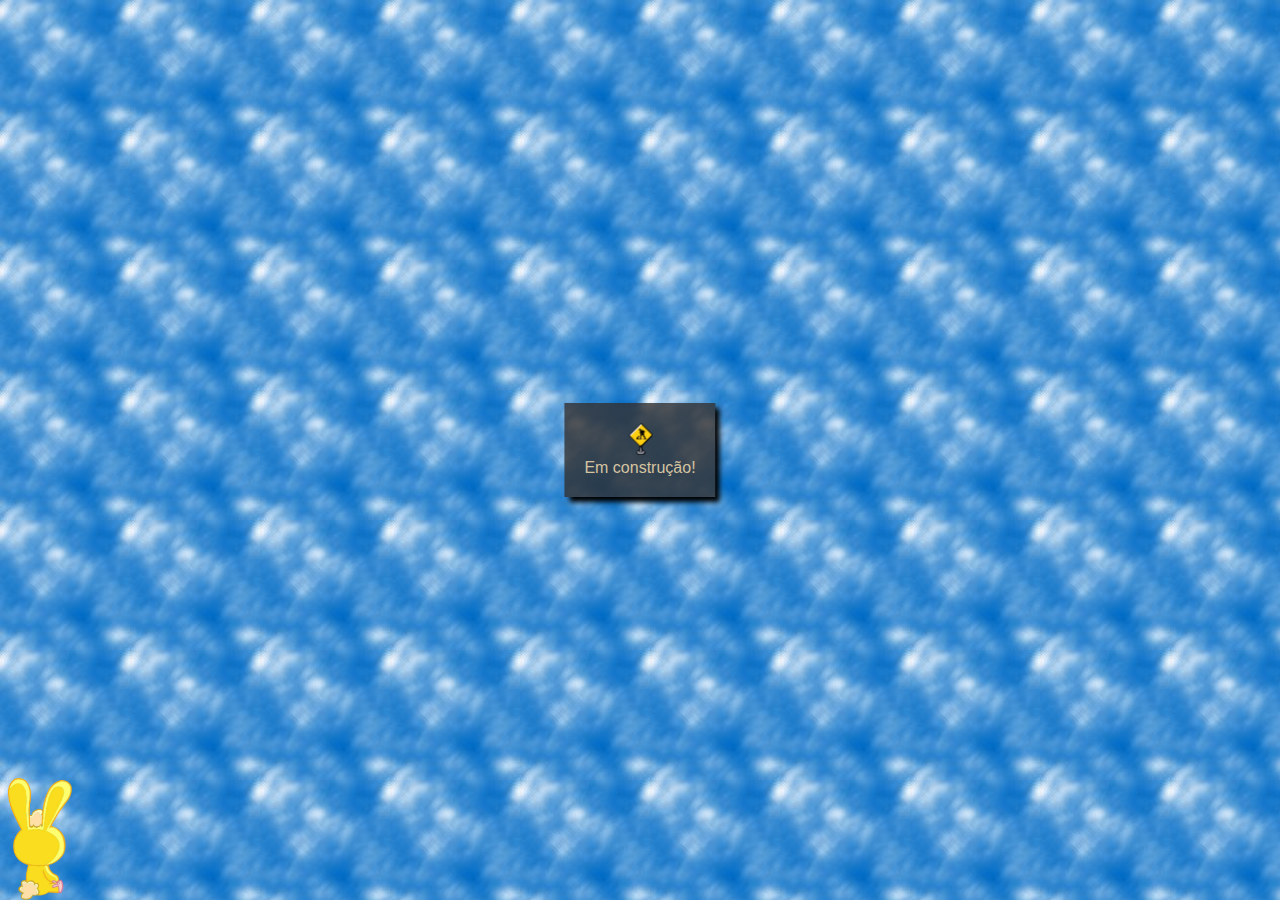
<file: wip.html>
<!DOCTYPE html>
<html>
	<head>
		<meta name="viewport" content="width=device-width, initial-scale=1.0">
		<link rel="stylesheet" href="css.css">
	</head>
	<body>
		<a class="cud" href="index.html"></a>
		<div class="def">
			<div class="cen">
				<img src="img/wip.png">
				<br>
				Em construção!	
			</div>
		</div>
	</body>
</html>
</file>
<file: css.css>
body {
	background-image: url("img/sky-bk-005.jpeg");
	background-repeat: repeat;
	font-family: Arial, sans-serif;	
}

p {
	text-align:justify;
	overflow: auto;
}

hr {
	border: 2px solid rgb(213, 196, 161);
	border-radius:50%;
}

pre {
	font-family: monospace;
	border: 1px solid rgb(213, 196, 161);
	overflow-x: auto;
	width:min-content;
	color: white;
	background: black;
	border-radius: 5px;
}

a {
	color: cyan;
}

.cud {
	position: fixed; 
	bottom: 0; 
	float:left; 
	width:5%;
	content: url("img/CuddlesSittingFromBehindHS33.png");
}

.def {
	width: auto; 
	height: auto; 
	background-color: rgba(50, 48, 47, 0.8);
	color: rgb(213, 196, 161);
	padding: 20px;
	display: flex;
	box-shadow: 5px 5px 5px black;
	position: absolute;
	top: 50%;
	left: 50%;
	transform: translate(-50%, -50%);
}

.blog {
	width: auto;
	height: auto; 
	background-color: rgba(50, 48, 47, 0.90);
	color: rgb(213, 196, 161);
	padding: 20px;
	display: flex;
	box-shadow: 5px 5px 5px black;
	margin-top:2%;
	margin-bottom:2%;
	margin-left:5%;
	margin-right:5%;
}

.cen {
	text-align: center;
}

.btn {
	background-color: rgba(50, 48, 47, 1);
	color: rgb(213, 196, 161);
	padding: 5px;
	margin-bottom: 5px;
	text-align: center;
	text-decoration: none;
	display: inline-flex;
}

.btn:hover {
	background-color: rgb(213, 196, 161);
	color: rgb(50, 48, 47);
	padding: 5px;
}
</file>
<file: style2.css>
table, th, td {
    border: 1px solid;
    border-collapse: collapse;
  }
</file>
<file: style.css>
body {
    background-color: #000000;
    color: #D9A2C8;
    font-family:Tahoma;
}

  table, th, td {
    border: 1px solid pink;
    border-collapse: collapse;
  }
  th, td {
    padding: 15px;
    text-align: center;
  }

  .box{
    /*236*/
    height:230px;
  }

  .white{
    background:#fff;
  }
</file>
